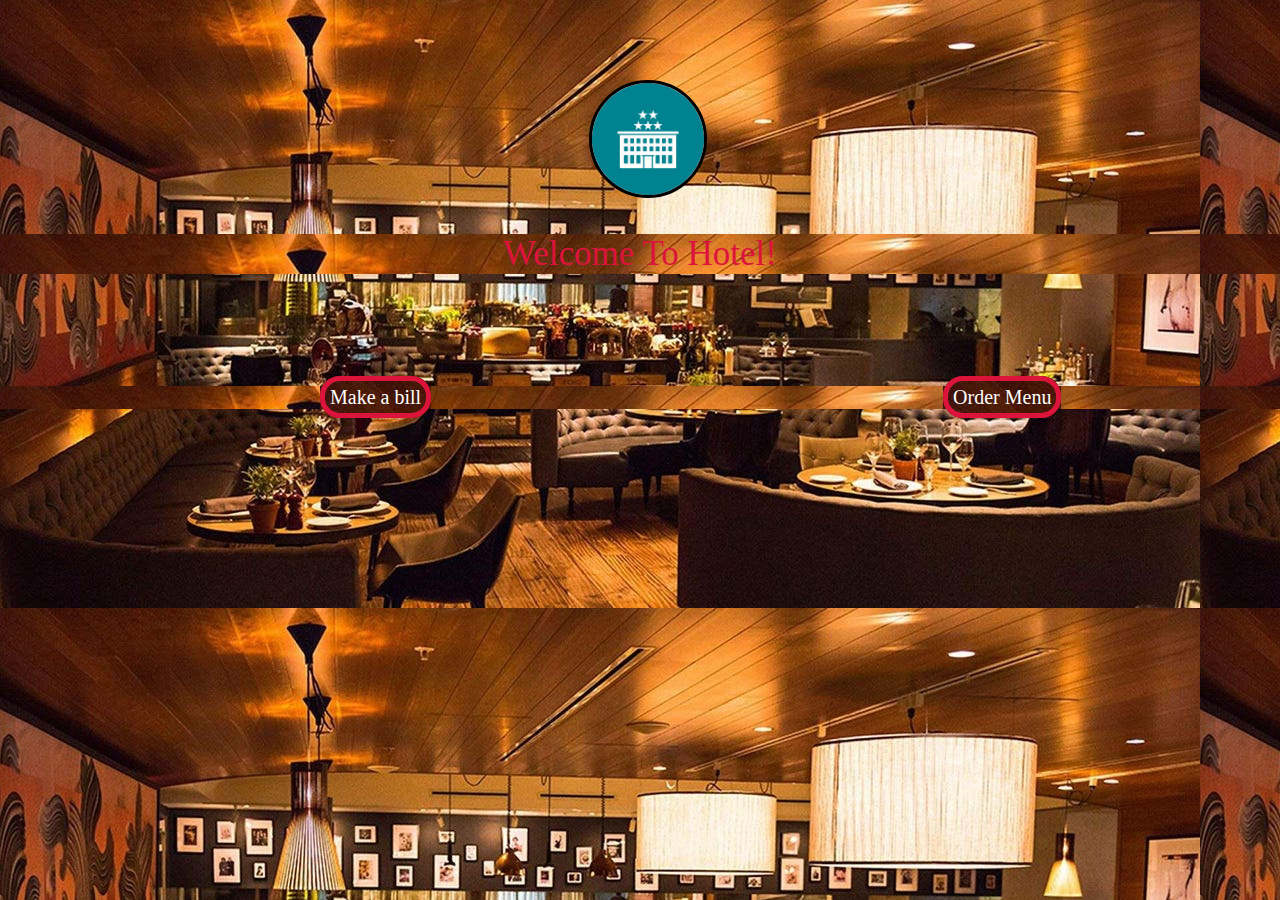
<file: index.html>
<!DOCTYPE html>
<head>
    <meta name="viewport" content="width=device-width, initial-scale=1">
    <title>Portfolio</title>
    <link rel="stylesheet" type="text/css" href="style.css">
</head>
<body>
    
    <img src="five-star-hotel-circle-background-icon-vector.webp">
    <p>Welcome To Hotel!</p>
    <div class="button">
        <div class="button_1">
            <a class="link" href="">Make a bill</a>
        </div>
        <div class="buttom_2">
            <a class="link" href="menu.html">Order Menu</a>
        </div>
    </div>
</body>
</file>
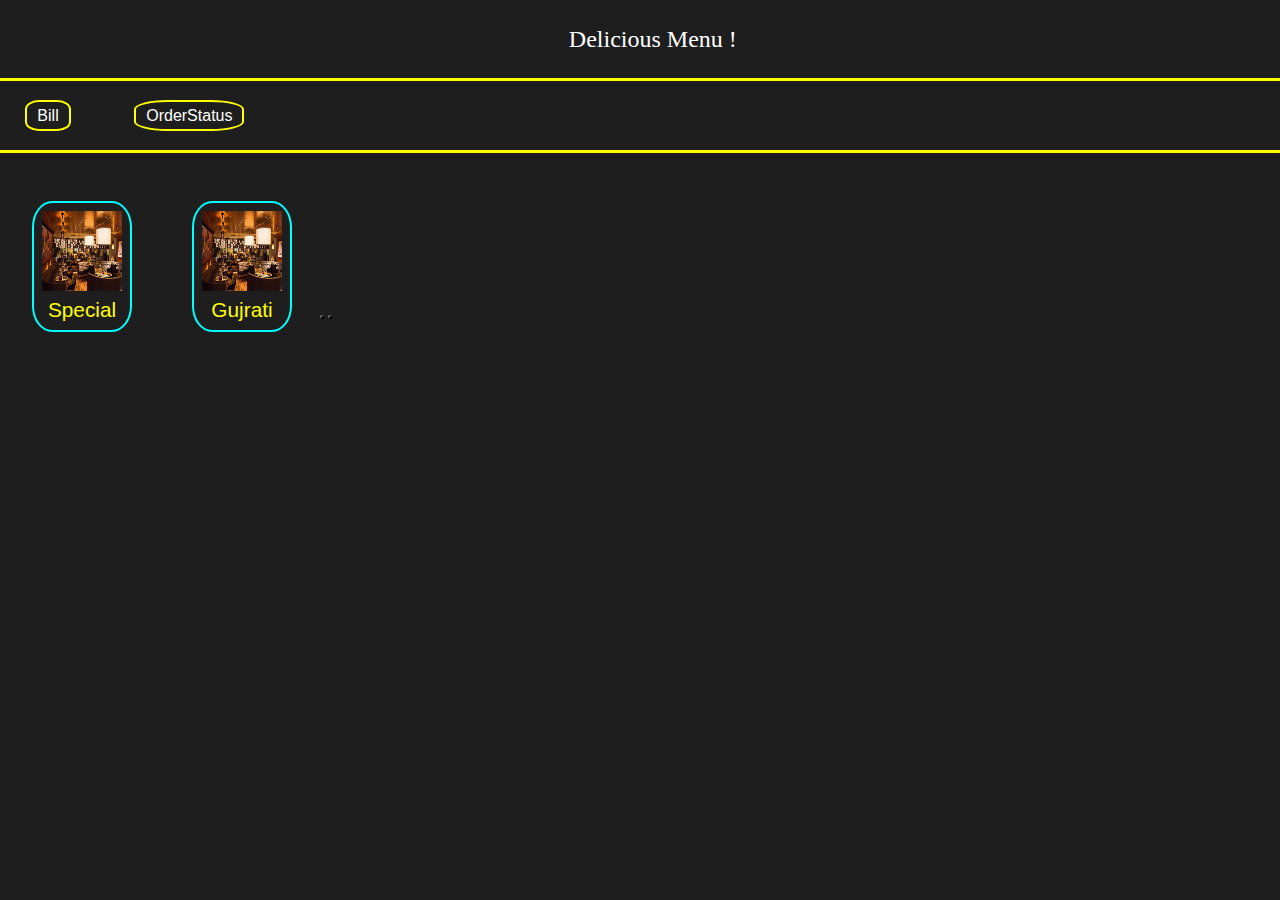
<file: menu.html>
<!DOCTYPE html>
<head>
    <meta name="viewport" content="width=device-width, initial-scale=1">
    <title>Portfolio</title>
    <link rel="stylesheet" type="text/css" href="menu_style.css">
</head>
<body>
    <nav class="top">
        <p style="font-size: 1.5rem; color: white; margin-left : 2%; margin-top : 2%; margin-bottom: 2%; text-align: center;">Delicious Menu !</p>
    </nav>
    <nav class="second">
        <button class="button_1">
            <a class="link" href="">Bill</a>
        </button>
        <button class="button_2">
            <a class="link" href="">OrderStatus</a>
        </button>
    </nav>
    <div class="main">
        <div class="big">
            <button class="b">
                <a class="link1" href=""><img src="0x0.jpg"><p class="des">Special</p></a>
            </button>
            <button class="b">
                <a class="link1" href=""><img src="0x0.jpg"><p class="des">Gujrati</p></a>
            </button>
            <button class="b_3">

            </button>
            <button class="b_4">

            </button>
        </div>
    </div>
</body>
</file>
<file: style.css>
*
{
    margin : 0;
    padding: 0;
    background-color: black;
    background-image: url('0x0.jpg');
}

p{
    color:crimson;
    text-align: center;
    font-size: 1.5rem;
    margin-bottom: 7rem;
}
img
{
    border-radius: 50%;
    border: 3px solid;
    margin-top: 5rem;
    margin-left: 40%;
    margin-right: auto;
    margin-bottom: 2rem;
    height: 10%;
    width : 17%;
}
.link{
    padding: 5px;
    text-decoration: none;
    height:50px;
    border:50px;
    font-size : 20px;
    border-radius:20px;
    background-color:crimson;
    color:white;
    border: 5px solid crimson;
}
.button{
    display : flex;
}
.button_1
{
    margin-left: 10%;
    margin-right: 20%;
}
.button_2
{
    margin-right:30%;
    margin-left: 0%;
}
@media only screen and (max-width: 500px) {
    .button_1{
      margin-left: 5%;
      margin-right: 10%;
    }
    p{
        font-size: 15px;
    }
}

@media only screen and (min-width: 500px) {
    .button_1{
      margin-right: 40%;
    }
    p{
        font-size: 30px;
    }
}

@media only screen and (min-width: 1000px) {
    img{
        margin-left:46%;
        height: 7rem;
        width: 7rem;
    }
    p{
        font-size:35px;
    }
    .button_1{
      margin-left: 25%;
    }
}
</file>
<file: menu_style.css>
*
{
    margin : 0;
    padding: 0;
    background-color: rgb(30, 30, 30);
    
}

.top
{
    border-bottom : 3px yellow solid; 
}

.second{
    border-bottom : 3px yellow solid; 
}

.link
{
    font-size : 1rem;
    border-radius: 30%;
    text-decoration: none;
    color: white;
    border: 2px yellow solid;
    padding: 5px 10px 5px 10px;
    margin: 2% 2% 2% 3%;
}

.link:hover{
    color: black;
    background-color: yellow;
}

.button_1
{
     font-size : 1rem; 
    margin: 1.2rem 1.2rem 1.2rem 1.5rem;
     border: none;
     /* display: flex; */
}

.button_2
{
    font-size : 1rem; 
    margin: 2% 2% 2% 3%;

    border: none;
}
.link1{
    text-decoration: none;
    color: yellow;
}
.b{
    padding: 0.5rem;
    margin: 3rem 1.5rem 2rem 2rem;
    border-radius: 20%;
    border: cyan solid 2px;
}
img{
    height: 5rem;
    width: 5rem;
    margin-bottom: 0.2rem;
}
.des{
    font-size: 1.3rem;
}
</file>
